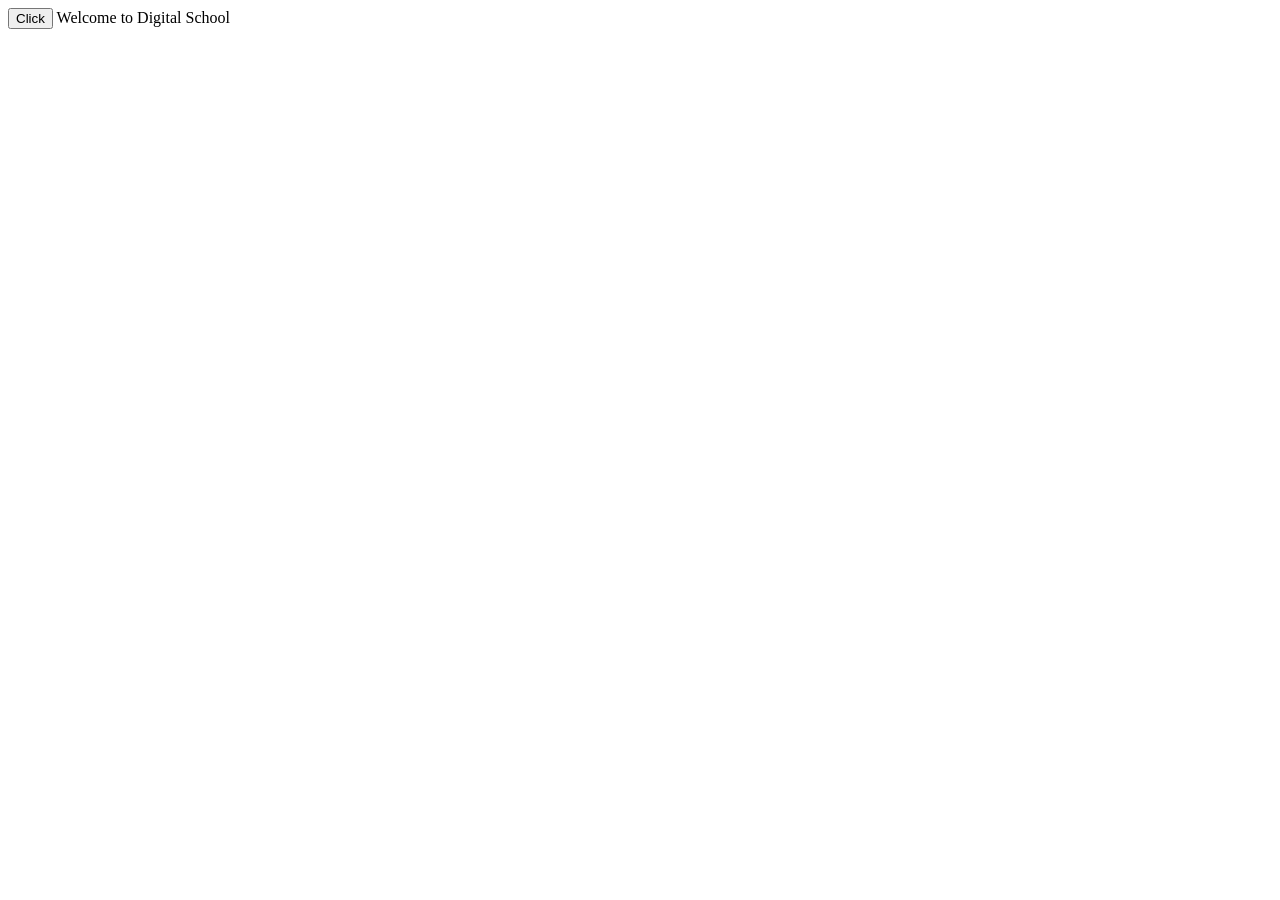
<file: Lesson 26/index.html>
<!DOCTYPE html>
<html>
	<head>
		<title>Lesson 26</title>
	</head>
	<body>

		<button onclick="alert('Hello!!!')">Click</button>


		<script>
			document.write("Welcome to Digital School");
		</script>


		<script src="js/main.js"></script>
	</body>
</html>
</file>
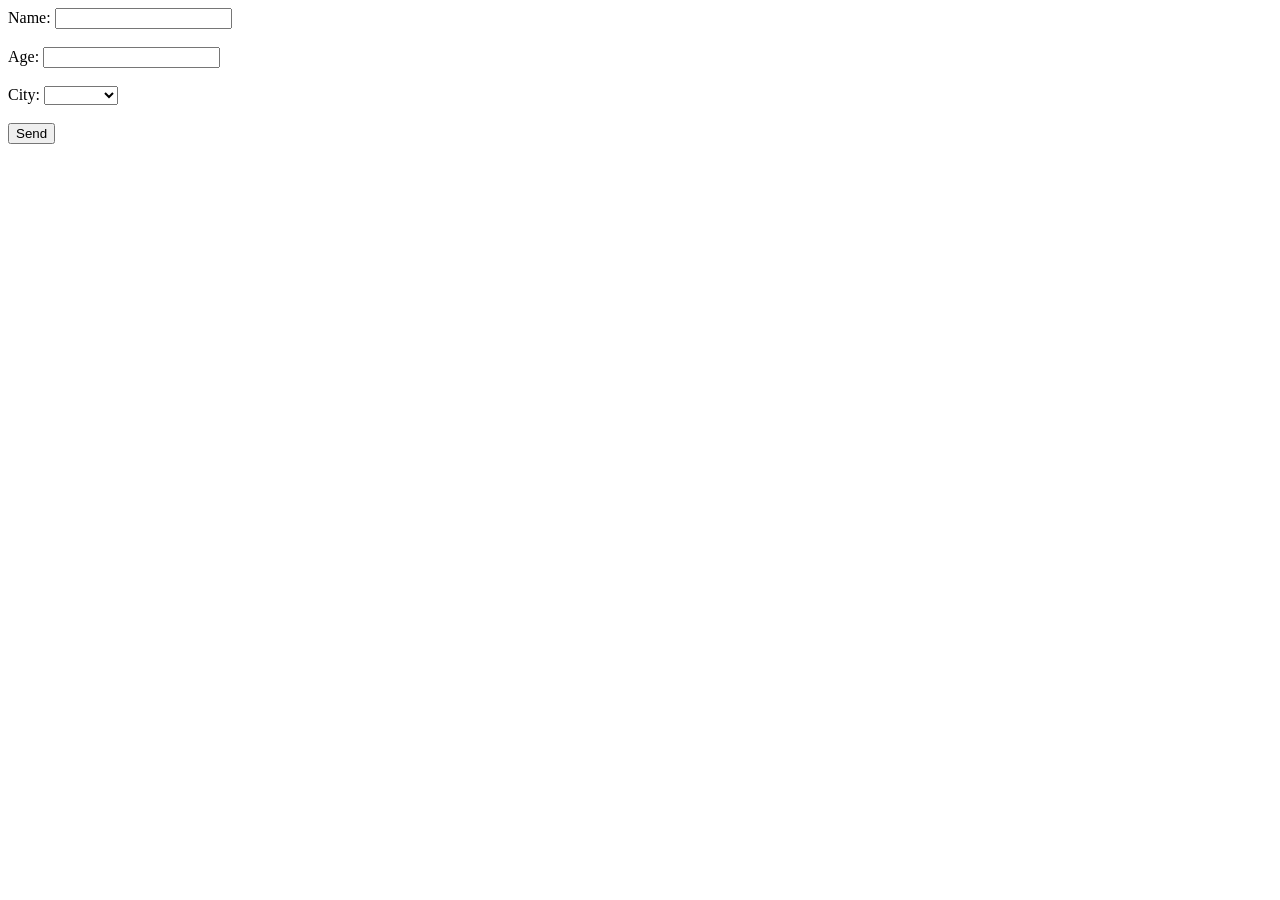
<file: Lesson 33/index.html>
<!DOCTYPE html>
<html>
  <head>
    <title>Lesson 33</title>
    <link rel="stylesheet" type="text/css" href="css/style.css">
  </head>
  <body>

    <form onsubmit="return validation();" method="POST" >
        <div class="name-container">
          <label id="name_label" for="name">Name:</label>
          <input type="text" name="name" id="name">
          <span id="name_error">Please enter a valid name</span>
        </div>
        <br>
        <div class="age-container">
          <label id="age_label" for="name">Age:</label>
          <input type="text" name="age" id="age">
          <span id="age_error">Please enter a valid age</span>
        </div> 
        <br>
        <div class="city-container">
          <label id="city_label" for="city">City:</label>
          <select name="city" id="city">
          <option value="" selected></option>
          <option value="Prishtine">Prishtine</option>
          <option value="Prizren">Prizren</option>
          <option value="Gjilan">Gjilan</option>
          <option value="Ferizaj">Ferizaj</option>
          </select>
          <span id="city_error">Please select a city</span>
        </div>
        <br>
       <button type="submit" name="submit" >Send</button>
    </form>

    <script src="js/main.js"></script>
  </body>
</html>
</file>
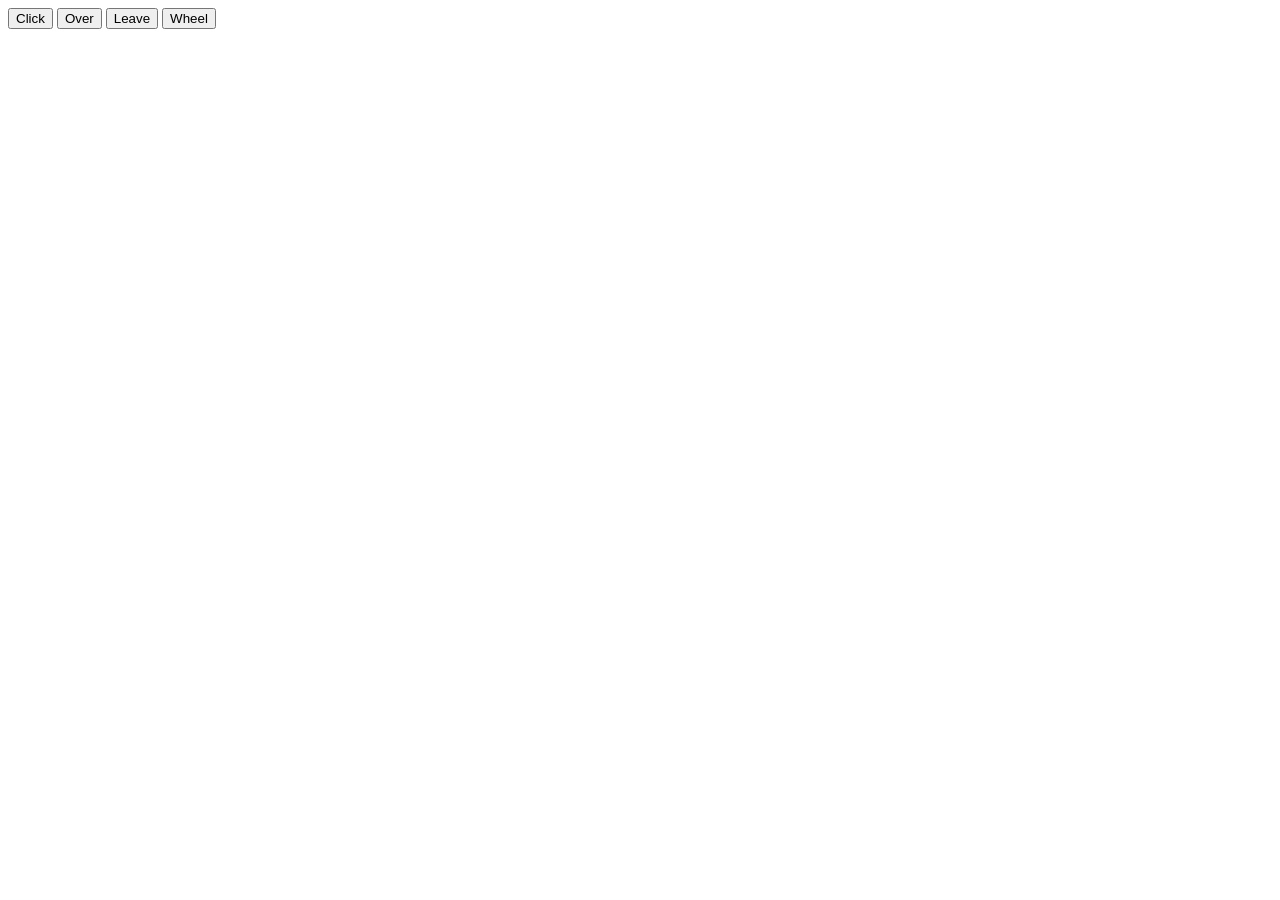
<file: Lesson 28/EVENTS/index.html>
<!DOCTYPE html>
<html lang="en">
<head>
	<meta charset="UTF-8">
	<title>lesson 28 - Pt1</title>
</head>
<body>


<button id="btn1">Click</button>

<button id="btn2">Over</button>
<button id="btn3">Leave</button>
<button id="btn4">Wheel</button>









<script src="js/main.js"></script>
</body>
</html>
</file>
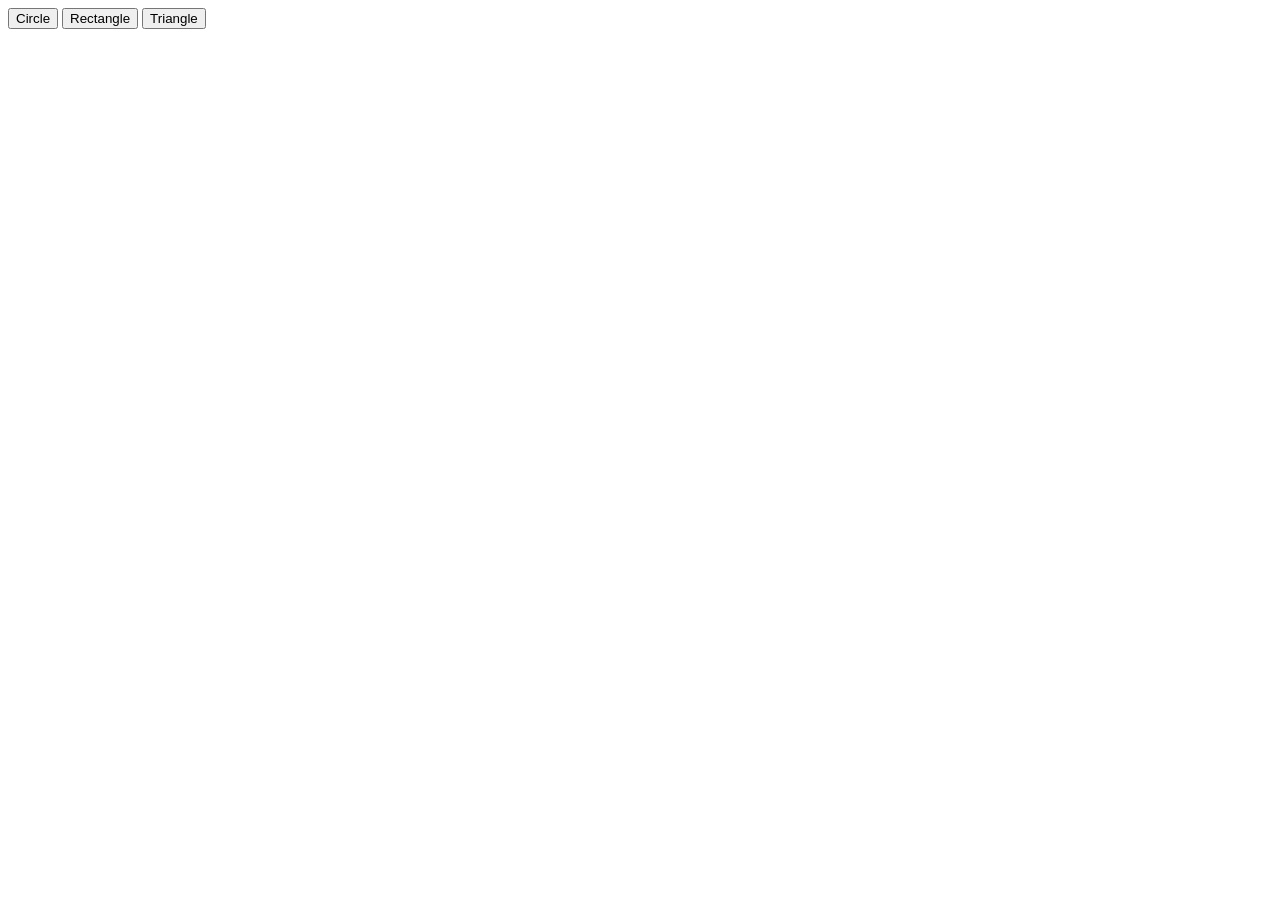
<file: Lesson 28/SHAPES CHALLENGE/index.html>
<!DOCTYPE html>
<html lang="en">
<head>
	<meta charset="UTF-8">
	<title>Lesson 28 - Pt 3</title>
	<link rel="stylesheet" href="css/style.css">
</head>
<body>
	<div>
		<button id="btnCircle">Circle</button>
		<button id="btnRect">Rectangle</button>
		<button id="btnTriangle">Triangle</button>
	</div>


	<div id="circle"></div>
	<br>
	<div id="rect"></div>
	<br>
	<div id="triangle"></div>
	


<script src="js/main.js"></script>
</body>
</html>
</file>
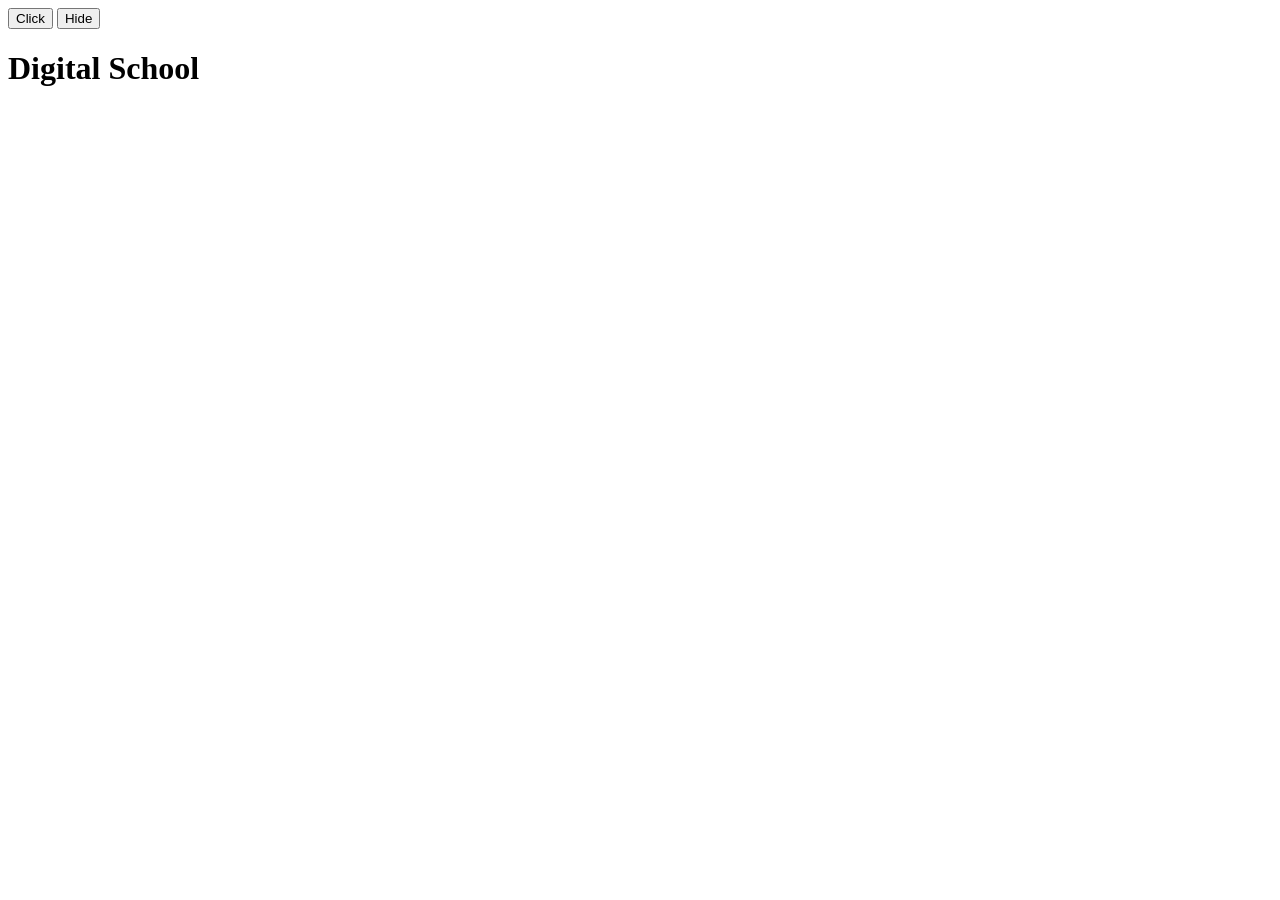
<file: Lesson 28/STYLING/index.html>
<!DOCTYPE html>
<html lang="en">
<head>
	<meta charset="UTF-8">
	<title>Lesson 28 - PT2</title>
	<link rel="stylesheet" href="css/style.css">
</head>
<body>

	<button id="btn1">Click</button>

	<button id="btn2">Hide</button>
	
	<h1 id="txt1">Digital School</h1>


<script src="js/main.js"></script>
</body>
</html>
</file>
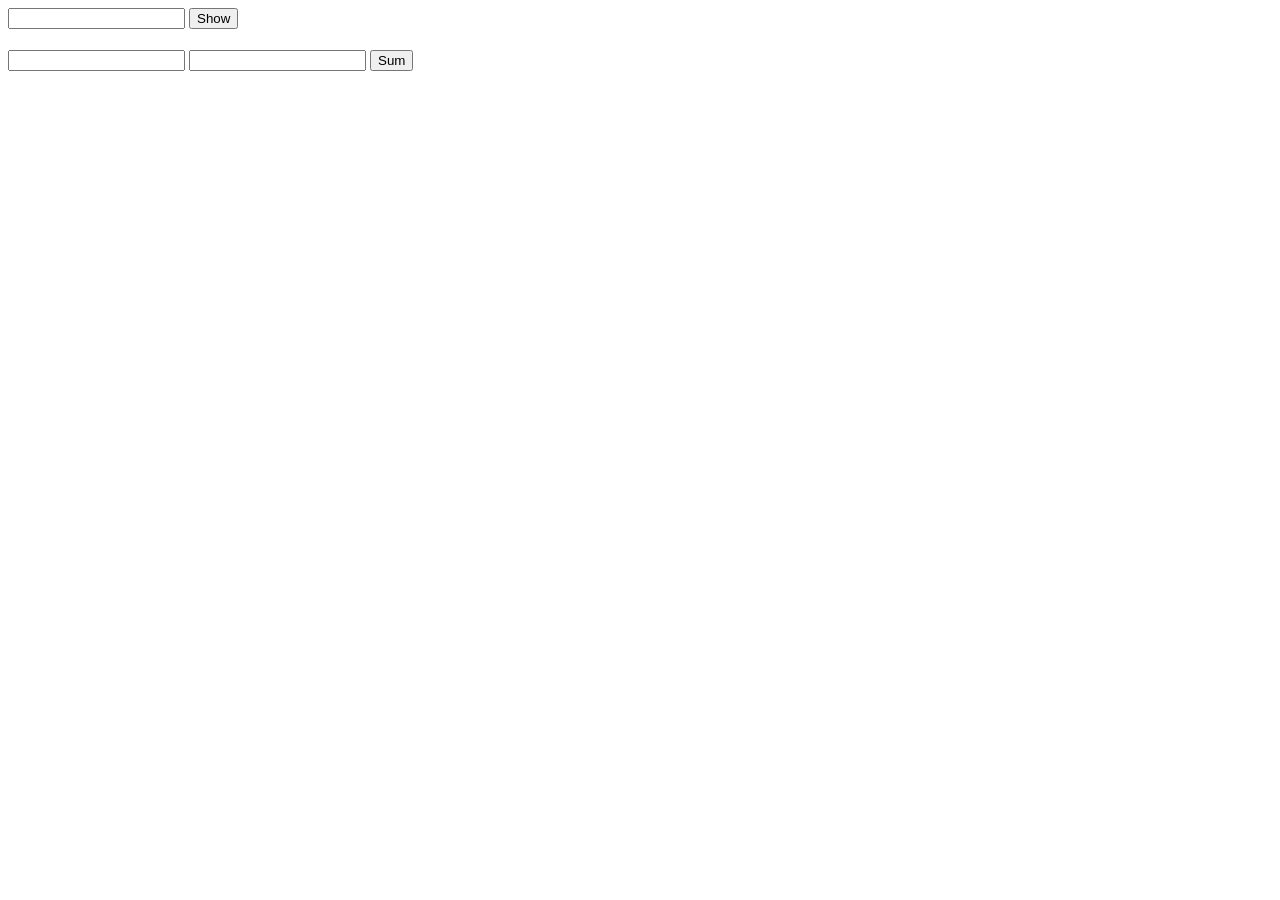
<file: Lesson 30/Lesson 30 - Pt1/index.html>
<!DOCTYPE html>
<html lang="en">
<head>
	<meta charset="UTF-8">
	<title>Lesson 30</title>
</head>
<body>


	<input type="text" id="input_id">
	<button id="btn_id">Show</button>
	<h1 id="text_id"></h1>

	<input type="text" id="input1_id">
	<input type="text" id="input2_id">
	<button id="btn2_id">Sum</button>
	<h1 id="answer"></h1>



<script src="js/main.js"></script>	
</body>
</html>
</file>
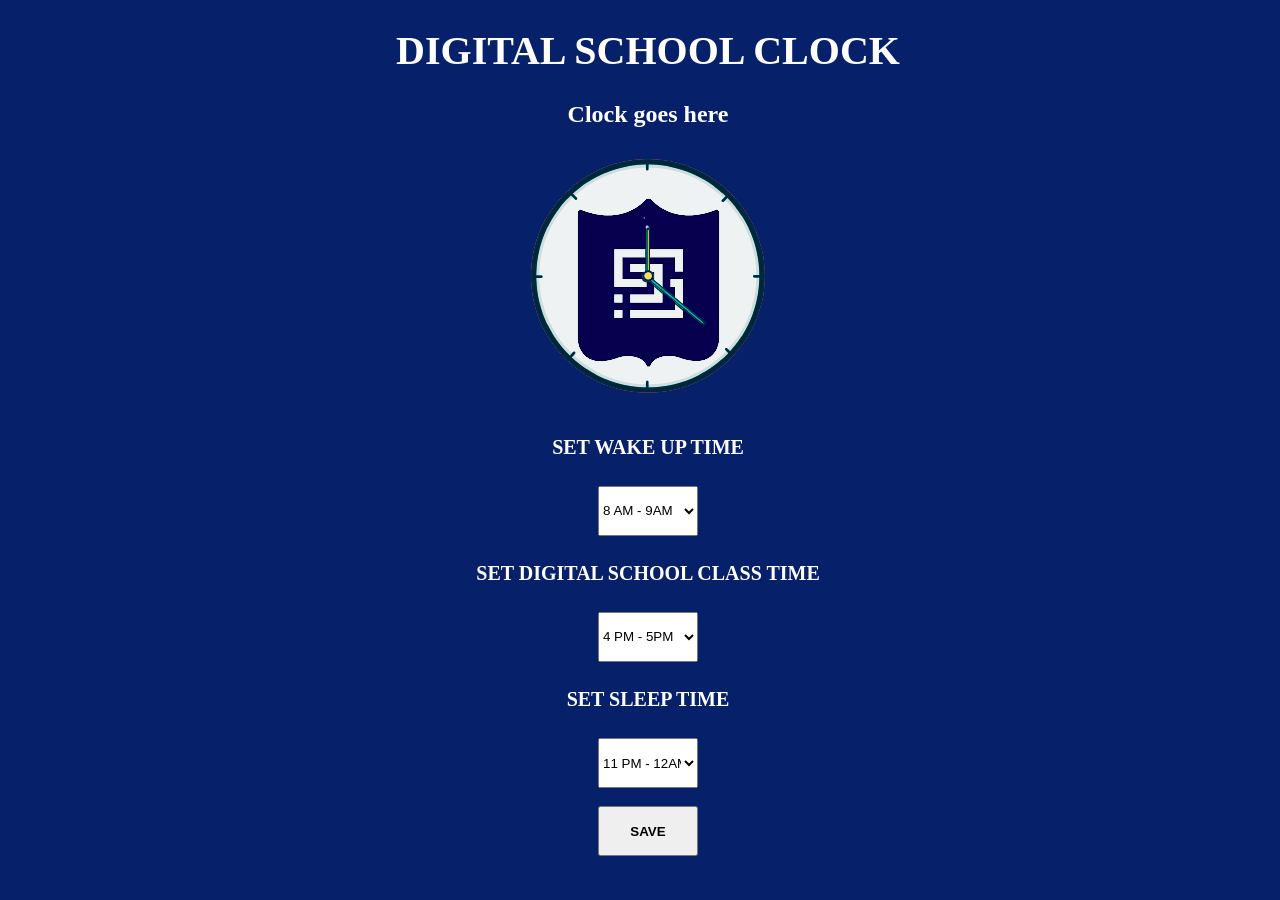
<file: Lesson 30/Lesson 30 - Pt2/index.html>
<!DOCTYPE html>
<html>
<head>
	<meta charset="utf-8">
	<meta name="viewport" content="width=device-width, initial-scale=1">
	<title>Lesson 30 - Pt2</title>
	<link rel="stylesheet" type="text/css" href="style/style.css">
</head>
<body>
	<h1>DIGITAL SCHOOL CLOCK</h1>
	<h2 id="clock">Clock goes here</h2>
	<picture>
		<img id="timeImage" src="img/ds_clock.png">
	</picture>
	<h4>SET WAKE UP TIME</h4>
	 <select id="wakeUpTimeSelector">
      <option value="1">1 AM - 2AM</option>
      <option value="2">2 AM - 3AM</option>
      <option value="3">3 AM - 4AM</option>
      <option value="4">4 AM - 5AM</option>
      <option value="5">5 AM - 6AM</option>
      <option value="6">6 AM - 7AM</option>
      <option value="7">7 AM - 8AM</option>
      <option value="8" selected>8 AM - 9AM</option>
      <option value="9">9 AM - 10AM</option>
      <option value="10">10 AM - 11AM</option>
      <option value="11">11 AM - 12PM</option>
      <option value="12">12 PM - 1PM</option>
      <option value="13">1 PM - 2PM</option>
      <option value="14">2 PM - 3PM</option>
      <option value="15">3 PM - 4PM</option>
      <option value="16">4 PM - 5PM</option>
      <option value="17">5 PM - 6PM</option>
      <option value="18">6 PM - 7PM</option>
      <option value="19">7 PM - 8PM</option>
      <option value="20">8 PM - 9PM</option>
      <option value="21">9 PM - 10PM</option>
      <option value="22">10 PM - 11PM</option>
      <option value="23">11 PM - 12AM</option>
      <option value="24">12 AM - 1AM</option>
    </select>

  	

    <h4>SET DIGITAL SCHOOL CLASS TIME</h4>
	 <select id="dsTimeSelector">
      <option value="1">1 AM - 2AM</option>
      <option value="2">2 AM - 3AM</option>
      <option value="3">3 AM - 4AM</option>
      <option value="4">4 AM - 5AM</option>
      <option value="5">5 AM - 6AM</option>
      <option value="6">6 AM - 7AM</option>
      <option value="7">7 AM - 8AM</option>
      <option value="8">8 AM - 9AM</option>
      <option value="9">9 AM - 10AM</option>
      <option value="10">10 AM - 11AM</option>
      <option value="11">11 AM - 12PM</option>
      <option value="12">12 PM - 1PM</option>
      <option value="13">1 PM - 2PM</option>
      <option value="14">2 PM - 3PM</option>
      <option value="15">3 PM - 4PM</option>
      <option value="16" selected>4 PM - 5PM</option>
      <option value="17">5 PM - 6PM</option>
      <option value="18">6 PM - 7PM</option>
      <option value="19">7 PM - 8PM</option>
      <option value="20">8 PM - 9PM</option>
      <option value="21">9 PM - 10PM</option>
      <option value="22">10 PM - 11PM</option>
      <option value="23">11 PM - 12AM</option>
      <option value="24">12 AM - 1AM</option>
    </select>

    <h4>SET SLEEP TIME</h4>
	 <select id="sleepTimeSelector">
      <option value="1">1 AM - 2AM</option>
      <option value="2">2 AM - 3AM</option>
      <option value="3">3 AM - 4AM</option>
      <option value="4">4 AM - 5AM</option>
      <option value="5">5 AM - 6AM</option>
      <option value="6">6 AM - 7AM</option>
      <option value="7">7 AM - 8AM</option>
      <option value="8" >8 AM - 9AM</option>
      <option value="9">9 AM - 10AM</option>
      <option value="10">10 AM - 11AM</option>
      <option value="11">11 AM - 12PM</option>
      <option value="12">12 PM - 1PM</option>
      <option value="13">1 PM - 2PM</option>
      <option value="14">2 PM - 3PM</option>
      <option value="15">3 PM - 4PM</option>
      <option value="16">4 PM - 5PM</option>
      <option value="17">5 PM - 6PM</option>
      <option value="18">6 PM - 7PM</option>
      <option value="19">7 PM - 8PM</option>
      <option value="20">8 PM - 9PM</option>
      <option value="21">9 PM - 10PM</option>
      <option value="22">10 PM - 11PM</option>
      <option value="23" selected>11 PM - 12AM</option>
      <option value="24">12 AM - 1AM</option>
    </select>

   
    <br>
    <br>

    <button id="saveButton">SAVE</button>

     <script type="text/javascript" src="js/main.js"></script>
</body>
</html>
</file>
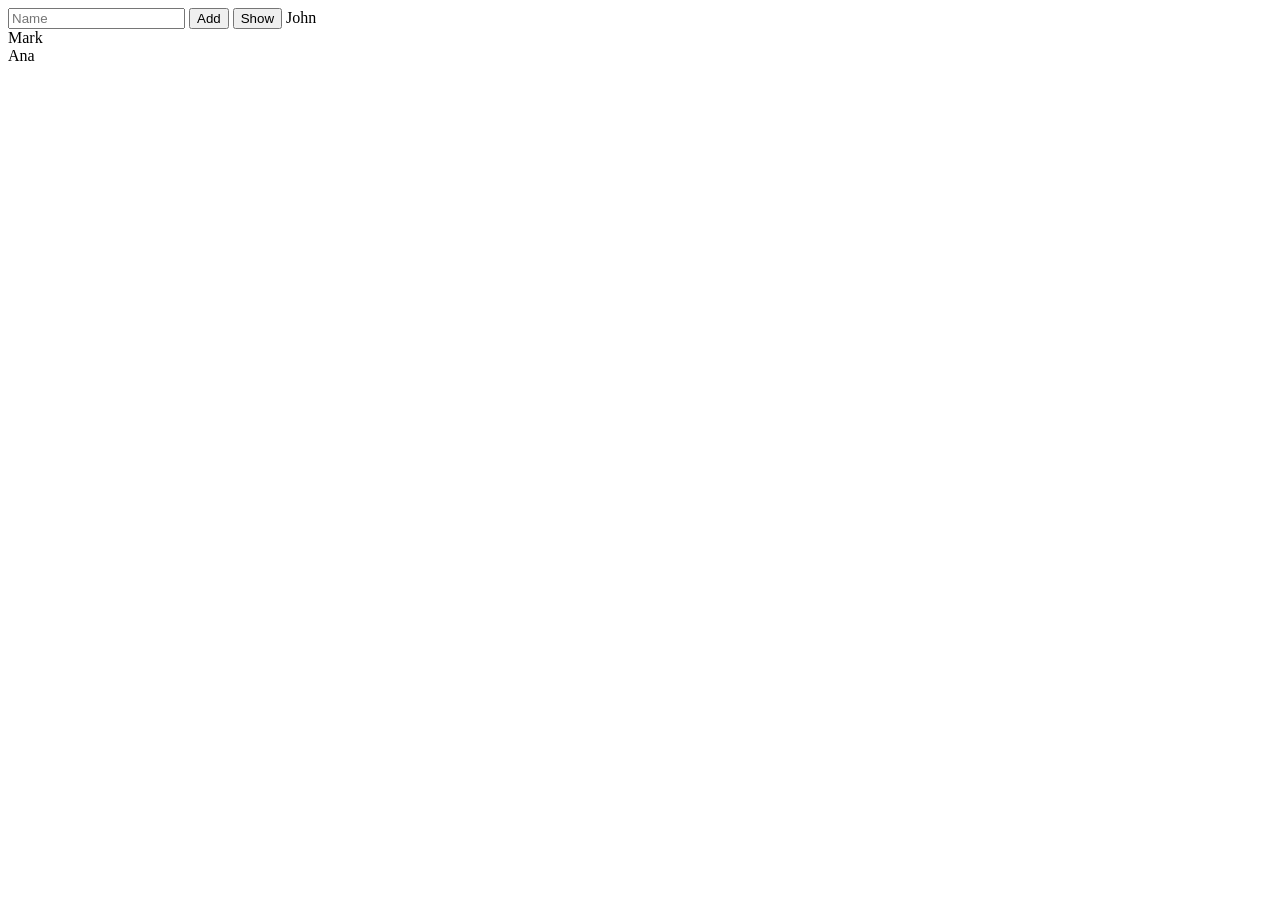
<file: Lesson 31/LESSON 31 CHALLENGES/index.html>
<!DOCTYPE html>
<html>
	<head>
		<title>Lesson 31 - Challenge</title>
	</head>
	<body>

		<input type="text" id="name_input" placeholder="Name">
		<button id="btnAdd">Add</button>
		<button id="btnShow">Show</button>

		





		<script src="js/main.js"></script>
	</body>
</html>
</file>
<file: Lesson 33/css/style.css>
#name_error{
	 visibility: hidden;
	 color: red;
}

#age_error{
	 visibility: hidden;
	 color: red;
}

#city_error{
	 visibility: hidden;
	 color: red;
}
</file>
<file: Lesson 28/SHAPES CHALLENGE/css/style.css>
.shape_circle
{
	border-radius: 50%;
	width: 150px;
	height: 150px;
	background-color: red;

}

.shape_rect
{
	width: 200px;
	height: 100px;
	background-color: red;
}

.shape_triangle{
	width: 0;
	height: 0;
	border-left: 50px solid transparent;
	border-bottom:100px solid red;
}


.hide{
	display: none;
}
</file>
<file: Lesson 28/STYLING/css/style.css>
.test
{
	font-size: 100px;
	color: lightblue;
	background-color: lightgrey;
	padding: 20px;
	margin-top: 100px;
	border: 1px solid black;
	text-align: center;
	transition: 1s ease;
	transform: scale(0.9);
}

.test2
{
	display: none;
}
</file>
<file: Lesson 30/Lesson 30 - Pt2/style/style.css>
body{
	width: 100%;
	background-color: #06206a;
	color:  white;
	text-align: center;

}

h4{
	font-size: 20px;

}

h1{
	font-size: 40px;
}


button{
	width: 100px;
	height: 50px;
	font-weight: bold;
}

select{
	width: 100px;
	height: 50px;


}
</file>
